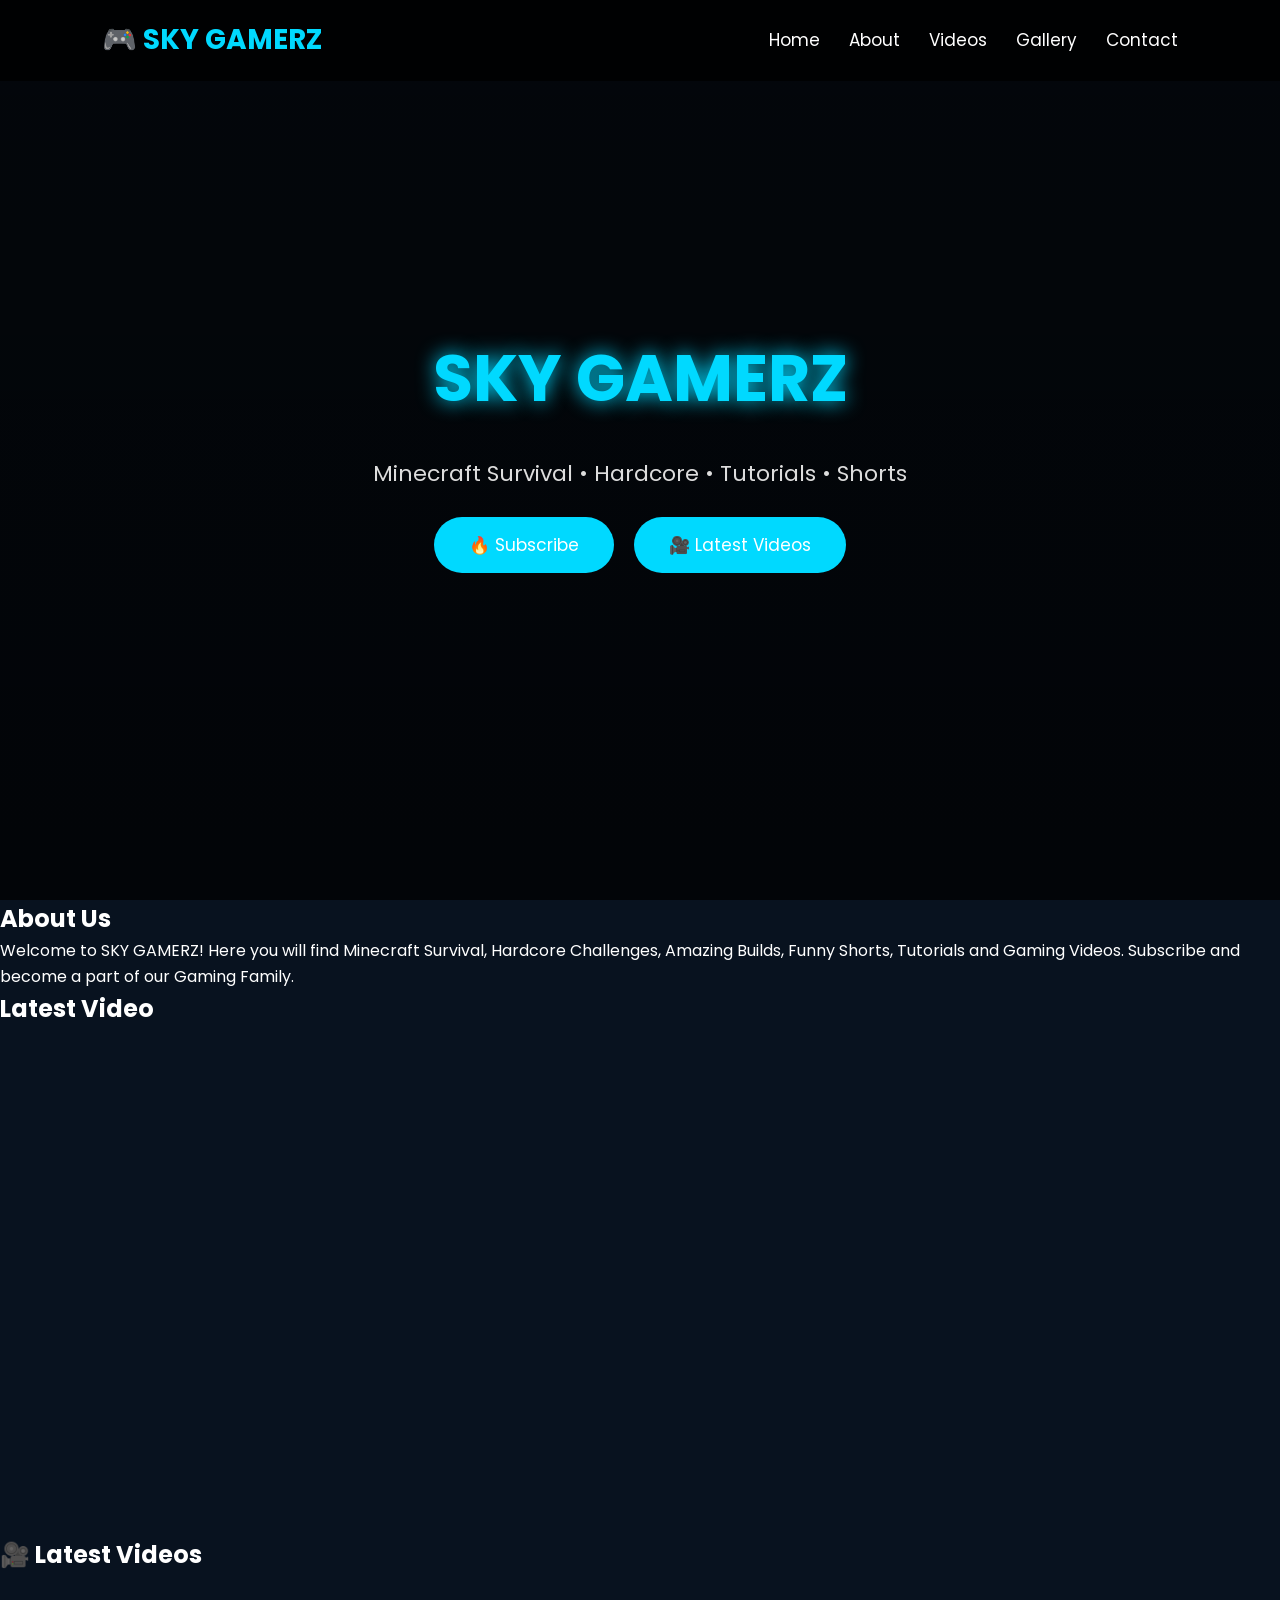
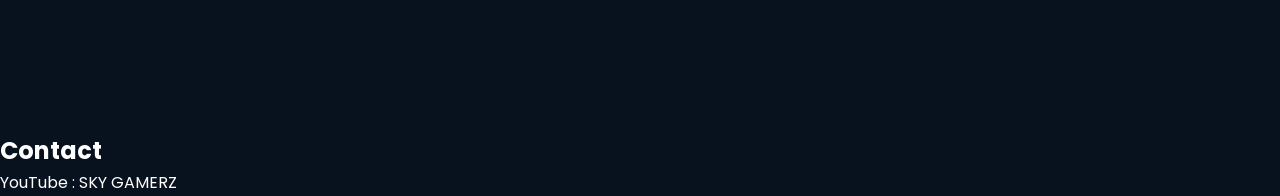
<file: Index.html>
<!DOCTYPE html>
<html lang="en">
<head>
<meta charset="UTF-8">
<meta name="viewport" content="width=device-width, initial-scale=1.0">
<title>SKY GAMERZ</title>

<link rel="stylesheet" href="style.css">

<link href="https://fonts.googleapis.com/css2?family=Poppins:wght@300;500;700&display=swap" rel="stylesheet">

</head>
<body>

<header>

<div class="logo">
🎮 SKY GAMERZ
</div>

<nav>
<a href="#home">Home</a>
<a href="#about">About</a>
<a href="#videos">Videos</a>
<a href="#gallery">Gallery</a>
<a href="#contact">Contact</a>
</nav>

</header>

<section class="hero" id="home">

<div class="hero-content">

<h1>SKY GAMERZ</h1>

<p>
Minecraft Survival • Hardcore • Tutorials • Shorts
</p>

<div class="hero-buttons">

<a href="https://youtube.com/@skygamerz078?si=fiOKU4Kc3Q2Y-j2l" target="_blank">
<button>🔥 Subscribe</button>
</a>

<a href="#videos">
<button>🎥 Latest Videos</button>
</a>

</div>

</div>

</section>

<section class="about" id="about">

<h2>About Us</h2>

<p>

Welcome to SKY GAMERZ!

Here you will find Minecraft Survival,
Hardcore Challenges,
Amazing Builds,
Funny Shorts,
Tutorials and Gaming Videos.

Subscribe and become a part of our Gaming Family.

</p>

</section>

<section class="videos" id="videos">

<h2>Latest Video</h2>

<iframe
width="100%"
height="500"
src="https://www.youtube.com/embed/1fvRStCzMow"
title="SKY GAMERZ Latest Video"
frameborder="0"
allow="accelerometer; autoplay; clipboard-write; encrypted-media; gyroscope; picture-in-picture; web-share"
allowfullscreen>
</iframe>

<section class="videos" id="videos">

<h2>🎥 Latest Videos</h2>

<div class="video-grid">

<iframe
src="https://www.youtube.com/embed/1fvRStCzMow"
title="Latest Video"
frameborder="0"
allow="accelerometer; autoplay; clipboard-write; encrypted-media; gyroscope; picture-in-picture; web-share"
allowfullscreen>
</iframe>

<iframe
src="https://www.youtube.com/embed/Dap-Qi8r0Uc"
title="Video 2"
frameborder="0"
allow="accelerometer; autoplay; clipboard-write; encrypted-media; gyroscope; picture-in-picture; web-share"
allowfullscreen>
</iframe>

<iframe
src="https://www.youtube.com/embed/TrnLg7Cw5kI"
title="Video 3"
frameborder="0"
allow="accelerometer; autoplay; clipboard-write; encrypted-media; gyroscope; picture-in-picture; web-share"
allowfullscreen>
</iframe>

<iframe
src="https://www.youtube.com/embed/DKYRb1DMt_0"
title="Video 4"
frameborder="0"
allow="accelerometer; autoplay; clipboard-write; encrypted-media; gyroscope; picture-in-picture; web-share"
allowfullscreen>
</iframe>

</div>

</section>

<section class="contact" id="contact">

<h2>Contact</h2>

<p>
YouTube :
SKY GAMERZ
</p>

<a
</file>
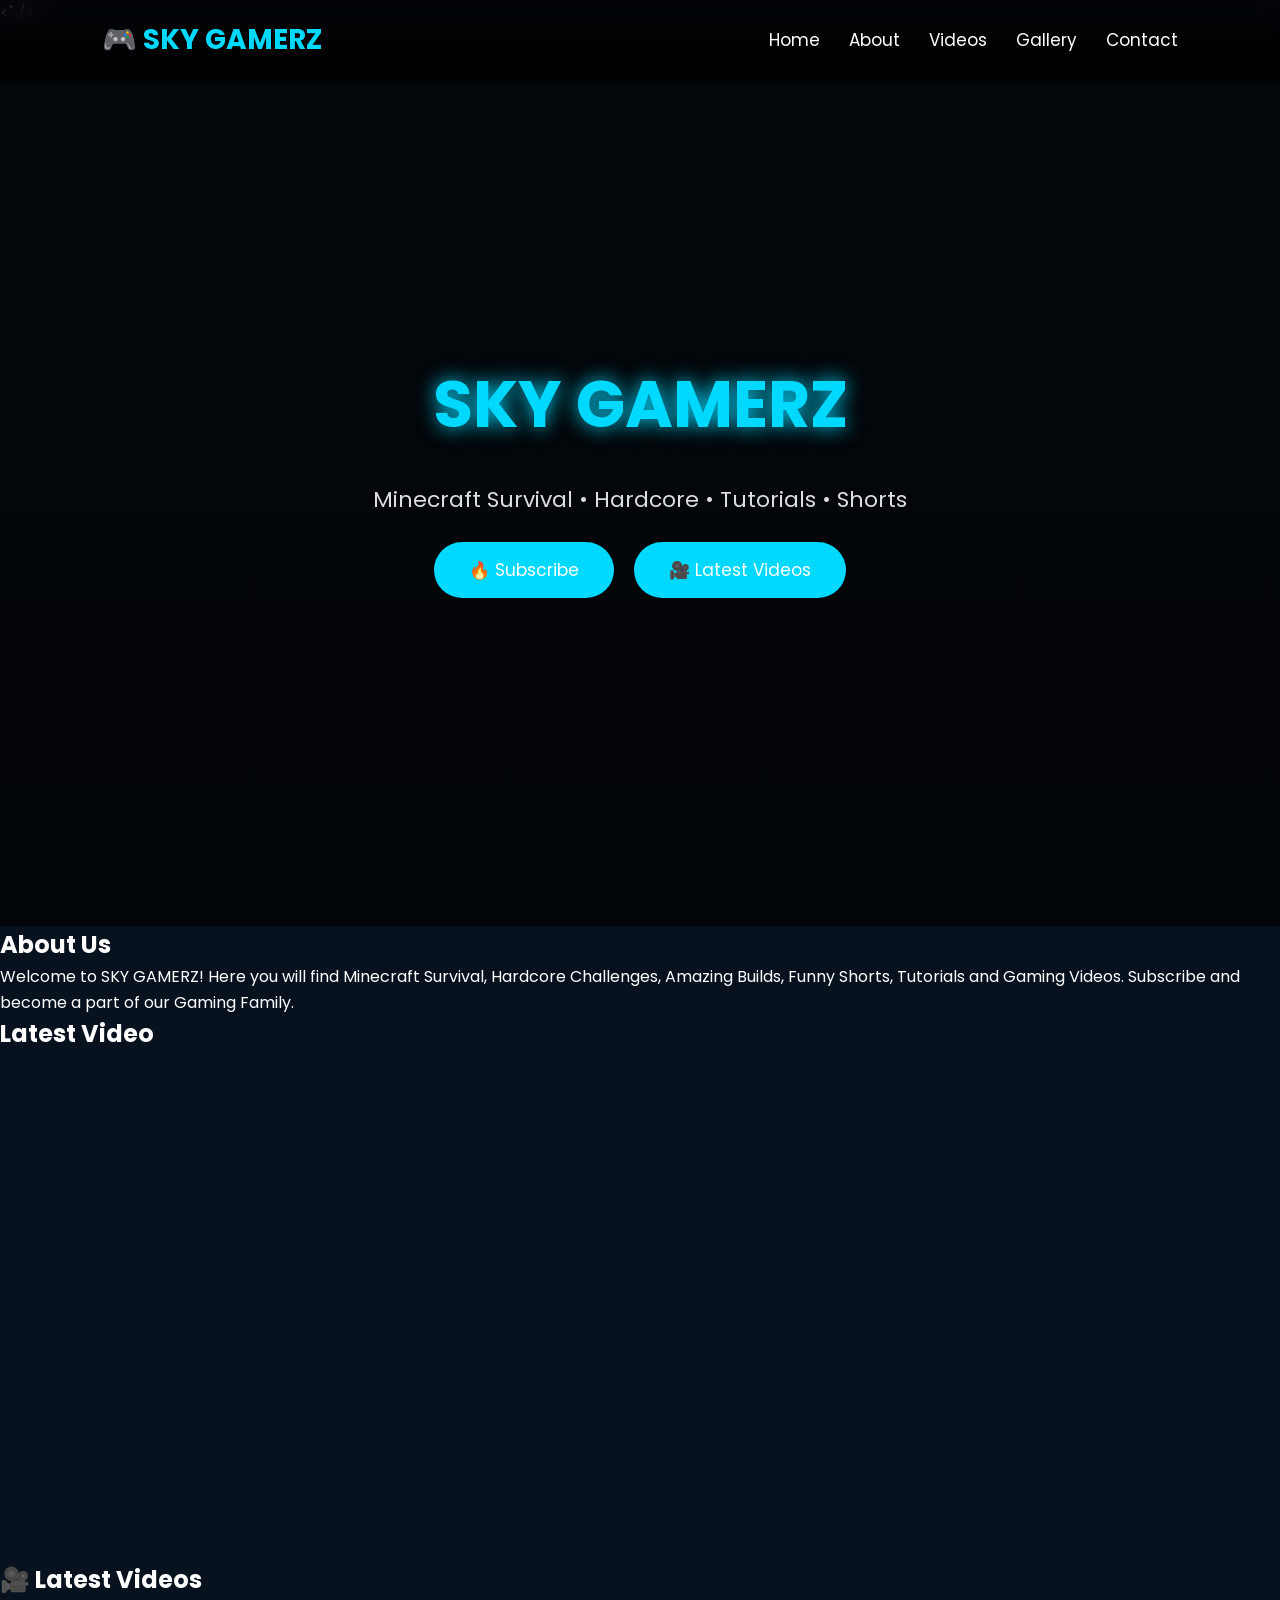
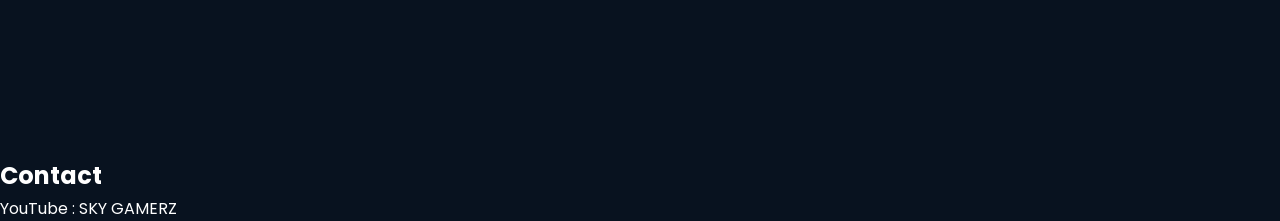
<file: index.html>
<!DOCTYPE html>
<html lang="en">
  <head>
  <title>Sky Gamerz</title>

<<meta name="google-site-verification" content="HBCjoWtnIexNYZyTz3LQnp-An4fY6ijrmvMxgu2Iv2w" />" />

<meta charset="UTF-8">
<meta name="viewport" content="width=device-width, initial-scale=1.0">
<title>SKY GAMERZ</title>

<link rel="stylesheet" href="style.css">

<link href="https://fonts.googleapis.com/css2?family=Poppins:wght@300;500;700&display=swap" rel="stylesheet">

</head>
<body>

<header>

<div class="logo">
🎮 SKY GAMERZ
</div>

<nav>
<a href="#home">Home</a>
<a href="#about">About</a>
<a href="#videos">Videos</a>
<a href="#gallery">Gallery</a>
<a href="#contact">Contact</a>
</nav>

</header>

<section class="hero" id="home">

<div class="hero-content">

<h1>SKY GAMERZ</h1>

<p>
Minecraft Survival • Hardcore • Tutorials • Shorts
</p>

<div class="hero-buttons">

<a href="https://youtube.com/@skygamerz078?si=fiOKU4Kc3Q2Y-j2l" target="_blank">
<button>🔥 Subscribe</button>
</a>

<a href="#videos">
<button>🎥 Latest Videos</button>
</a>

</div>

</div>

</section>

<section class="about" id="about">

<h2>About Us</h2>

<p>

Welcome to SKY GAMERZ!

Here you will find Minecraft Survival,
Hardcore Challenges,
Amazing Builds,
Funny Shorts,
Tutorials and Gaming Videos.

Subscribe and become a part of our Gaming Family.

</p>

</section>

<section class="videos" id="videos">

<h2>Latest Video</h2>

<iframe
width="100%"
height="500"
src="https://www.youtube.com/embed/1fvRStCzMow"
title="SKY GAMERZ Latest Video"
frameborder="0"
allow="accelerometer; autoplay; clipboard-write; encrypted-media; gyroscope; picture-in-picture; web-share"
allowfullscreen>
</iframe>

<section class="videos" id="videos">

<h2>🎥 Latest Videos</h2>

<div class="video-grid">

<iframe
src="https://www.youtube.com/embed/1fvRStCzMow"
title="Latest Video"
frameborder="0"
allow="accelerometer; autoplay; clipboard-write; encrypted-media; gyroscope; picture-in-picture; web-share"
allowfullscreen>
</iframe>

<iframe
src="https://www.youtube.com/embed/Dap-Qi8r0Uc"
title="Video 2"
frameborder="0"
allow="accelerometer; autoplay; clipboard-write; encrypted-media; gyroscope; picture-in-picture; web-share"
allowfullscreen>
</iframe>

<iframe
src="https://www.youtube.com/embed/TrnLg7Cw5kI"
title="Video 3"
frameborder="0"
allow="accelerometer; autoplay; clipboard-write; encrypted-media; gyroscope; picture-in-picture; web-share"
allowfullscreen>
</iframe>

<iframe
src="https://www.youtube.com/embed/DKYRb1DMt_0"
title="Video 4"
frameborder="0"
allow="accelerometer; autoplay; clipboard-write; encrypted-media; gyroscope; picture-in-picture; web-share"
allowfullscreen>
</iframe>

</div>

</section>

<section class="contact" id="contact">

<h2>Contact</h2>

<p>
YouTube :
SKY GAMERZ
</p>

<a
</file>
<file: style.css>
/* ===========================
   SKY GAMERZ FINAL CSS
=========================== */

*{
margin:0;
padding:0;
box-sizing:border-box;
font-family:'Poppins',sans-serif;
scroll-behavior:smooth;
}

body{
background:#08121f;
color:#fff;
line-height:1.6;
}

/* HEADER */

header{
position:fixed;
top:0;
left:0;
width:100%;
padding:18px 8%;
display:flex;
justify-content:space-between;
align-items:center;
background:rgba(0,0,0,.75);
backdrop-filter:blur(10px);
z-index:1000;
}

.logo{
font-size:28px;
font-weight:700;
color:#00d9ff;
}

nav a{
color:#fff;
text-decoration:none;
margin-left:25px;
font-size:17px;
transition:.3s;
}

nav a:hover{
color:#00d9ff;
}

/* HERO */

.hero{
height:100vh;
display:flex;
justify-content:center;
align-items:center;
text-align:center;
background:
linear-gradient(rgba(0,0,0,.65),rgba(0,0,0,.75)),
url("https://images.unsplash.com/photo-1542751371-adc38448a05e?w=1600");
background-size:cover;
background-position:center;
}

.hero-content{
max-width:800px;
padding:20px;
}

.hero h1{
font-size:65px;
color:#00d9ff;
text-shadow:0 0 20px #00d9ff;
}

.hero p{
font-size:22px;
margin:25px 0;
color:#ddd;
}

.hero-buttons{
display:flex;
justify-content:center;
gap:20px;
flex-wrap:wrap;
}

button{
padding:15px 35px;
background:#00d9ff;
color:#fff;
border:none;
border-radius:40px;
font-size:17px;
cursor:pointer;
transition:.3s;
}

button:hover{
transform:scale(1.08);
box-shadow:0 0 25px #00d9ff;
}
</file>
